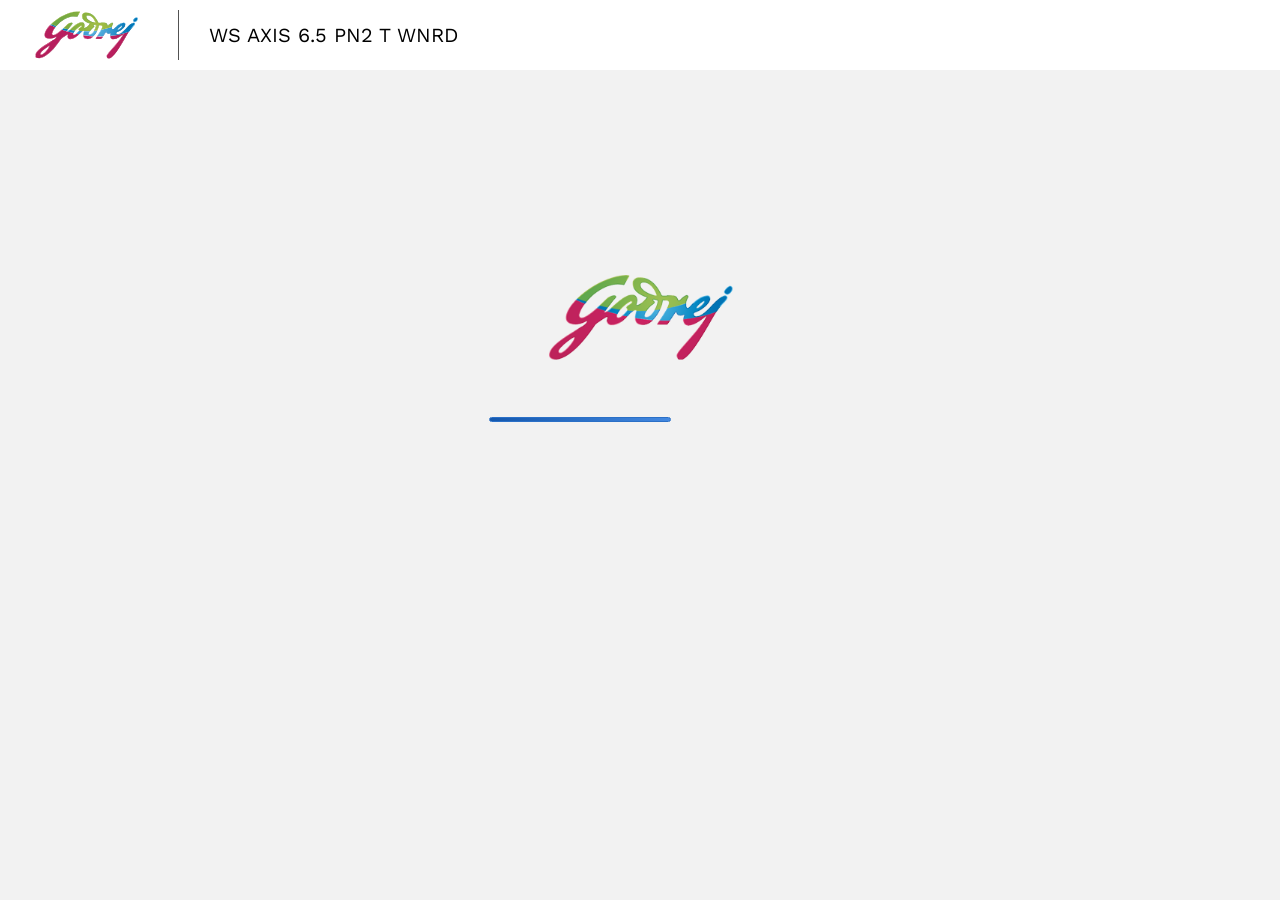
<file: Edge_WM.html>
<!DOCTYPE html>
<!-- __V3D_PUZZLES__ - enable Puzzles button in the App Manager -->
<!-- __V3D_TEMPLATE__ - template-based file; delete this line to prevent this file from being updated -->
<html lang="en">
<head>
  <title> Godrej - Web AR Experience</title>
  <meta charset="utf-8">
  <meta name="viewport" content="width=device-width, user-scalable=no, minimum-scale=1.0, maximum-scale=1.0">
  
  <!--Google Fonts-->
	<link rel="preconnect" href="https://fonts.googleapis.com">
	<link rel="preconnect" href="https://fonts.gstatic.com" crossorigin>
	<link href="https://fonts.googleapis.com/css2?family=Work+Sans:wght@200;300;400;500;600&display=swap" rel="stylesheet">

  <!-- favicons -->
  <link rel="apple-touch-icon" sizes="180x180" href="media/apple-touch-icon.png">
  <link rel="icon" type="image/png" sizes="32x32" href="media/favicon-32x32.png">
  <link rel="icon" type="image/png" sizes="16x16" href="media/favicon-16x16.png">
  <link rel="manifest" href="media/manifest.json">
  <link rel="mask-icon" href="media/safari-pinned-tab.svg" color="#0048a5">
  <meta name="theme-color" content="#ffffff">

  <meta name="generator" content="Verge3D 4.1.1">

  <!-- favicons -->
  <link rel="apple-touch-icon" sizes="180x180" href="media/apple-touch-icon.png">
  <link rel="icon" type="image/png" sizes="32x32" href="media/favicon-32x32.png">
  <link rel="icon" type="image/png" sizes="16x16" href="media/favicon-16x16.png">
  <link rel="manifest" href="media/manifest.json">
  <link rel="mask-icon" href="media/safari-pinned-tab.svg" color="#0048a5">
  <meta name="theme-color" content="#ffffff">


  
  <script src="v3d.js"></script>
  <script src="Edge_WM.js"></script>
   <script src="main.js"></script>
   
     <link rel="stylesheet" type="text/css" href="Edge_WM.css">
   
     <script src="https://ajax.googleapis.com/ajax/libs/jquery/3.6.0/jquery.min.js"></script>
	 
	 <script src="js/custom.js"></script>
	 
	<link rel="stylesheet" type="text/css" href="css/style.css" />
	
	<link rel="stylesheet" type="text/css" href="css/responsive.css" />

	<link rel="shortcut icon" href="godrej.png" type="image/png" />
	
	
	 <style>
    video {
      object-fit: cover;
    }

     video {
        height: 100%;
		width: 100%;
      }
	  
	  .newtop{top:10px !important; z-index:999999 !important;}

	  .custom_slider .newimg {width: auto !important;  height: 310px !important;}
	  
	  .newinst {top:265px !important;}
	  
	  
  </style>

</head>

<body>

<video style='display:none' playsinline autoplay  id='camera'></video>

	<div class="company_name" id="company_name">
		<div class="wrapper">
			<img src="images/logo.svg" />
			<div class="product_name">WS AXIS 6.5 PN2 T WNRD</div>
		</div>
	</div>
	
	<div class="button_group" id="button_group"  style="display:none;">

				<!-- Below code is for only iOS AR and it should be exactly like as per below except file name.reality --->
				<a class="ar_btn unselectable" rel="ar" id="btnEnterARIOS"  href="Model/Espolon_Tequila.reality#allowsContentScaling=0 " style="display:none;"><img><span>View in AR</span></a>
				
				<!--This Button is for Android-->
				<a class="ar_btn" id="AR_btn" target="_blank" style="display:none;">View in AR</a>
	
	</div>


  <div id="v3d-container">
		
		<div id="fullscreen_button" class="fullscreen-button fullscreen-open" title="Toggle fullscreen mode"></div>

		<div id="f1" class="instruct" style="display:none;">
			Hold your phone pointing Ground / Flat Surface. Avoid shiny surfaces and floor. Wait for Placement Indicator.
		</div>

		<div id="f2" class="instruct" style="display:none;">Tap on Placement Indicator for AR</div>
		<div id="fullscreen_button" class="fullscreen-button fullscreen-open" title="Toggle fullscreen mode"></div>
		
		<div class="not_allow_close" id="not_allow_close" style="display:none;">
	  
			<div class="instruct">
				You are too close to the AR object<br />
				Step back for better experience  
			</div>

		</div>
		
		<div class="pagination_wrapper" id="page_section" style="display:none;">
			
			<ul class="pagination">
				<li id="btn_1">1</li>
				<li id="btn_2">2</li>
				<li id="btn_3">3</li>
				<li id="btn_4">4</li>
				<li id="btn_5">5</li>
				<li id="btn_6">6</li>
				<li id="btn_7">7</li>
				<li id="btn_8">8</li>
				<li id="btn_9">9</li>
				<li id="btn_10">10</li>
				<li id="btn_11">11</li>
				
			</ul>
			
			
			<div class="page_pop" id="page_pop1" style="display:none;">
				<h3>Spin Lid & Spin Cover</h3>
			</div>
			<div class="page_pop" id="page_pop2" style="display:none;">
				<h3>Spin Shower</h3>
				<p>Unique spin shower rinse mechanism for better detergent removal.<p>
			</div>
			<div class="page_pop" id="page_pop3" style="display:none;">
				<h3>Detachable Lid with Easy Placement on the Side</h3>
			</div>
			<div class="page_pop" id="page_pop4" style="display:none;">
				<h3>Aqua Ripple Pulsator</h3>
				<p>Creates infinite ripples in the water that ensure detergent mixes well & enters deep into the clothes, for a deep clean wash.</p>
			</div>
			<div class="page_pop" id="page_pop5" style="display:none;">
				<h3>Force Stream</h3>
				<p>Water gushes out at high pressure, to mix the detergent better & provide a hard hitting motion from the top as well.</p>
			</div>
			<div class="page_pop" id="page_pop6" style="display:none;">
				<h3>Micro Lint Filter</h3>
				<p>The filter traps the excess lint that larger loads tend to produce.</p>
			</div>
			<div class="page_pop" id="page_pop8" style="display:none;">
				<h3>5 Year Wash Motor Warranty</h3>
			</div>
			<div class="page_pop" id="page_pop9" style="display:none;">
				<h3>Active Soak upto 20 Min.</h3>
				<p>Ditch the bucket ! Pre soak your clothes in the machine itself before the start of the wash cycle. The pulsator movement will also provide hand scrub action to loosen tough stains.</p>
			</div>
			<div class="page_pop" id="page_pop10" style="display:none;">
				<h3>Wash Mode Selector</h3>
				<p>Gentle, Regular, Strong</p>
			</div>
			<div class="page_pop" id="page_pop11" style="display:none;">
				<h3>5 Min. Spin Timer</h3>
			</div>
			
			
			
		</div>
		
		<div class="right_menu">
			<ul>
				<li id="btn_cp" class="btn_cp">Control Panel </li>
				<li id="btn_dim" class="btn_dim">Dimension</li>
				<li id="btn_reset" class="btn_reset">Reset</li>
			</ul>
		</div>
		
		
		<div class="zoom">
			<div class="zoom_wrapper">
				<span class="btn_zoomin" id="btn_zoomin"></span>
				<span class="btn_zoomout" id="btn_zoomout"></span>
			</div>
		</div>
		
		
	
  </div>
  
  <div id='doNotUseLandscape'></div>
  <div id='webXRNotSupported'></div>
  <div id='useChrome'>For AR experience please use Google Chrome</div>
  <div id="enableWebGl"></div>
  <div id='lightMessage'>AR experience is best viewed in natural and open lighting conditions.</div>
  
  
			<!--This Button is for only Desktop view and it allows -->
			<a class="ar_btn desktop_only" id="AR_btn_desktop">View in AR</a>
			
			<div class="qr_popup" id="qr_pop" style="display:none;">
				<img src="images/close.svg" id="close_qr">
				<div class="qr_img">
					<img src="images/qr_code.png" style="width:100%;" />
				</div>
			</div>
			
  <span id="hamb" class="hamb" style="display:none;">
	<img src="images/hamb.svg" id="hicon"  />
	<img src="images/close_white.svg" style="display:none;" id="cicon" />
  </span>
  
</body>

</html>
</file>
<file: Edge_WM.css>
/* __V3D_TEMPLATE__ - template-based file; delete this line to prevent this file from being updated */

body {
    margin: 0px;
    overflow: hidden;
}

#v3d-container {
    position: absolute;
    top: 0px;
    left: 0px;
    width: 100%;
    height: 100%;
}

.fullscreen-button {
    position: absolute;
    top: 5px;
    right: 5px;
    width: 50px;
    height: 50px;
    cursor: pointer;
    background-size: 100% 100%;
    display: none;
    z-index: 1;
}

.fullscreen-open {
    background-image: url('media/fullscreen_open.svg');
}

.fullscreen-close {
    background-image: url('media/fullscreen_close.svg');
}

/* removes tap blinking on ios devices */
* { -webkit-tap-highlight-color:rgba(0,0,0,0); }
</file>
<file: css/style.css>
body{margin:0; padding:0; font-family: 'Work Sans', sans-serif;}


.outer {
    display: flex;
    justify-content: center;
    height: 100%;
  
}

.model_info {
    font-family: 'GTEestiProDisplay-Light';
    color: #fff;
    padding-top: 70px;
    padding-bottom: 20px;
	position:absolute;
	width:50%;
	left:25%; z-index:9; 
	
	
}


.middle_section {
    width: 50%;
    margin-top: 70px;
    padding-top: 60px;
    height: calc(100% - 140px);
}
 
.middle_section .loader_img {
    display: block;
    margin: 0 auto;
}

.company_name {
    background: #fff;
    padding-top: 10px;
    padding-bottom: 10px;
    position: fixed;
    left: 0;
    right: 0;
    top: 0;
    z-index: 99999;
   
    display: flex;
    justify-content: flex-start;
    align-items: center;
}


.company_name .wrapper{ justify-content: center; display: flex; justify-content: center;  align-items: center; padding-left:35px;}


.product_name::before {
    content: '';
    border-left: 1px solid #525252;
    padding-left: 10px;
    height: 50px;
    display: block;
}


                                                                                            


.company_name img{display: block;  margin: 0 auto; height:50px;}

.brand_name{background:#fff;  padding-top: 5px;  padding-bottom: 5px; position:fixed; left:0; right:0; top:0; z-index:99999;}
                                                                                            
.brand_name img{display: block;  margin: 0 auto; height:68px;}

.middle_section .model_img {
  
    height: 50%;
}

.middle_section .model_img img {
    display: block;
    margin: 0 auto;
    height: 90%;
	padding-top:30px;
}

html,
body
{height:100%;}
   
.logo_img img{margin:0 auto; display:block}   


.loader_section{position:relative;}



.product_name{font-size:20px; padding-left:40px; display:flex; align-items:center;}



/* Loader CSS */



@-webkit-keyframes loader {
  0% {
    width: 0;
  }
  20% {
    width: 10%;
  }
  25% {
    width: 24%;
  }
  43% {
    width: 41%;
  }
  56% {
    width: 50%;
  }
  66% {
    width: 52%;
  }
  71% {
    width: 60%;
  }
  75% {
    width: 76%;
  }
  94% {
    width: 86%;
  }
  100% {
    width: 100%;
  }
}

@keyframes loader {
  0% {
    width: 0;
  }
  20% {
    width: 10%;
  }
  25% {
    width: 24%;
  }
  43% {
    width: 41%;
  }
  56% {
    width: 50%;
  }
  66% {
    width: 52%;
  }
  71% {
    width: 60%;
  }
  75% {
    width: 76%;
  }
  94% {
    width: 86%;
  }
  100% {
    width: 100%;
  }
}
.progress-bar {
  border-radius: 60px;
  overflow: hidden;
  width: 100%;
}
.progress-bar span {
  display: block;
}

.bar {
  background: rgba(0, 0, 0, 0.075);
}

.progress {
  -webkit-animation: loader 8s ease infinite;
          animation: loader 8s ease infinite;
  background: #75b800;
  color: #fff;
  padding: 5px;
  width: 0;
}



.progress-bar {
    width: 14%;
    transform: translate3d(-50%, -50%, 0);
    margin: 0 auto;
   
    left: 50%;
    position: absolute;
    top: 0;
}




.popup {
   
    background: #fff;
    margin: 0 auto;
    position: absolute;
    z-index: 4;
    border-radius: 10px;
}

.qr_popup {
    background: #fff;
    margin: 0 auto;
    position: absolute;
    z-index: 4;
    border-radius: 10px;
    top: auto;
    width: 154px;
    left: auto;
    right: 10px;
    bottom: 73px;
    border: 1px solid #8d8d8d;
}

#pop1 .popup_body {
    padding-top: 0px;
}

.popup_body .inner {
    padding: 10px;
    display: flex;
    justify-content: center;
    position: relative;
}

.slider_bottom_nav {
    display: flex;
    justify-content: space-between;
    padding: 0 2.5%;
    margin-top: 10px;
}

.indic {
    display: flex;
    width: 90px;
    justify-content: space-evenly;
    margin: 0 auto;
    position: relative;
    top: -14px;
}


.custom_slider img {
    display: block;
    margin: 0 auto;
    width: 100%;
}

.popup_body {
    padding-left: 0px;
    padding-right: 0px;
    padding-bottom: 0px;
}

.inst {
    text-align: center;
    font-size: 22px;
    position: absolute;
    left: 0;
    right: 0;
    top: 303px;
}

.inst span {
	
	color:#1e82da;
	
}





.v3d-container{}

.v3d-simple-preloader-logo{}



.v3d-simple-preloader-background{background:#f2f2f2}


.overlay{background:#000; position:fixed; left:0; right:0; bottom:0; top:0; opacity:0.7; z-index:3;}


	
.contact_btn {
    display: inline-block;
    background: url(../images/icon_contact.svg) no-repeat #fff;
    color: #47131a;
    align-items: center;
    padding: 12px 15px;
    position: fixed;
    bottom: 20px;
    right: 20px;
    padding-left: 45px;
    padding-right: 20px;
    border-radius: 10px;
    z-index: 1;
    text-align: center;
    position: absolute;
    right: 15px;
    bottom: 15px;
    text-decoration: none;
    font-weight: bold;
    letter-spacing: 1px;
    border: 1px solid #122749;
    background-size: 22px auto;
    background-position: 12px 13px;
	line-height: 24px;
}

	
.continue_btn {
    display: inline-block;
    background: url(../images/icon_continue.svg) no-repeat #fff;
    color: #47131a;
    align-items: center;
    padding: 12px 15px;
    position: fixed;
    bottom: 20px;
    right: 20px;
    padding-left: 45px;
    padding-right: 20px;
    border-radius: 10px;
    z-index: 1;
    text-align: center;
    position: absolute;
    right: 15px;
    bottom: 15px;
    text-decoration: none;
    font-weight: bold;
    letter-spacing: 1px;
    border: 1px solid #122749;
    background-size: 22px auto;
    background-position: 12px 13px;
	line-height: 24px;
	cursor:pointer;
}

.info_btn {
    display: inline-block;
    background: url(../images/icon_info.svg) no-repeat #fff;
    color: #47131a;
    align-items: center;
    position: fixed;
    bottom: 20px;
    right: 20px;
    border-radius: 10px;
    z-index: 1;
    text-align: center;
    position: absolute;
    right: 15px;
    bottom: 15px;
    text-decoration: none;
    font-weight: bold;
    letter-spacing: 1px;
    border: 1px solid #122749;
    background-size: 26px auto;
    background-position: center;
    width: 20px;
    height: 20px;
    border-radius: 100%;
    padding: 13px;
	cursor:pointer;
}
	
	
.ar_btn {
    display: inline-block;
    background: url(../images/icon_ar.svg) no-repeat #258ec8;
    color: #fff;
    align-items: center;
    padding: 12px 15px;
    position: fixed;
    bottom: 20px;
    right: 10px;
    padding-left: 36px;
    padding-right: 20px;
    border-radius: 10px;
    z-index: 1;
    text-align: center;
    position: absolute;
    bottom: 15px;
    text-decoration: none;
   
    letter-spacing: 1px;
    border: 1px solid #122749;
    background-size: 36px auto;
    background-position: 1px 4px;
    line-height: 24px;
}

	
.slider_bottom_nav a{cursor:pointer;}
   

.instruct{
	background: rgba(18, 39, 73, 0.7); position:absolute; left:0; right:0; bottom:0; padding:20px; font-family:arial; font-size:14px; color:#80ea19; text-align:center;
	/* background: #122749; */
	
}

#pop_skip{position:absolute; top:20px; right:20px;}
#pop_skip img{width:25px; border:1px solid #ccc; border-radius:100%; padding:10px;}

#pop_next{position:absolute; bottom:10px; right:10px;}
#pop_next img{width:25px; border:1px solid #ccc; border-radius:100%; padding:10px;}

#pop_prev{position:absolute; bottom:10px; left:10px;}
#pop_prev img{width:25px; border:1px solid #ccc; border-radius:100%; padding:10px;}


.loader_title{margin:0; padding:15px 0 0 0; font-size:18px;}


.not_allow_close {
    position: fixed;
    left: 0;
    top: 0px;
    right: 0;
    bottom: 0;
    background: rgba(0, 0, 0, 0.8);
    z-index: 999;
    text-align: center;
    color: #fff;
    font-size: 18px;
    display: block;
   
    justify-content: center;
    padding: 15px;
    padding-top: 40px;
}

.not_allow_close .instruct{color:orange;}

.step2_bg{background:radial-gradient(circle at center, #ffdc8c, #297eff, #13294b 90%); border:0px solid red; position:fixed; left:0px; right:0px; top:0px; bottom:0px; z-index:99;}



#info_pop {
    background: #fff;
    padding: 25px;
    border: 1px solid #458af1;
}

#close_info {
    position: absolute;
    right: 20px;
    top: 20px;
    width: 27px;
    border: 1px solid #ccc;
    border-radius: 80px;
    padding: 5px;
    padding: 8px; cursor:pointer;
}



#close_info img{width:20px; height:20px;}



/* continue btn */


body {
  background: #444;
}

.play-btn {
    width: 100px;
    height: 100px;
    background: radial-gradient( rgb(250 218 143) 60%, rgb(19 41 76) 62%);
    border-radius: 50%;
    position: relative;
    display: block;
    box-shadow: 0px 0px 25px 3px rgb(31 87 173);
    transform: scale(0.5);
    position: absolute;
    right: 0;
    bottom: 0;
	z-index:999; cursor:pointer;
}

/* triangle */
.play-btn::after {
    content: "";
    position: absolute;
    left: 50%;
    top: 50%;
    -webkit-transform: translateX(-40%) translateY(-50%);
    transform: translateX(-40%) translateY(-50%);
    transform-origin: center center;
    width: 0;
    height: 0;
    border-top: 15px solid transparent;
    border-bottom: 15px solid transparent;
    border-left: 25px solid #256ddb;
    z-index: 100;
    -webkit-transition: all 400ms cubic-bezier(0.55, 0.055, 0.675, 0.19);
    transition: all 400ms cubic-bezier(0.55, 0.055, 0.675, 0.19);
}

/* pulse wave */
.play-btn:before {
  content: "";
  position: absolute;
  width: 150%;
  height: 150%;
  -webkit-animation-delay: 0s;
  animation-delay: 0s;
  -webkit-animation: pulsate1 2s;
  animation: pulsate1 2s;
  -webkit-animation-direction: forwards;
  animation-direction: forwards;
  -webkit-animation-iteration-count: infinite;
  animation-iteration-count: infinite;
  -webkit-animation-timing-function: steps;
  animation-timing-function: steps;
  opacity: 1;
  border-radius: 50%;
  border: 5px solid rgba(255, 255, 255, .75);
  top: -30%;
  left: -30%;
  background: rgba(198, 16, 0, 0);
}

@-webkit-keyframes pulsate1 {
  0% {
    -webkit-transform: scale(0.6);
    transform: scale(0.6);
    opacity: 1;
    box-shadow: inset 0px 0px 25px 3px rgba(255, 255, 255, 0.75), 0px 0px 25px 10px rgba(255, 255, 255, 0.75);
  }
  100% {
    -webkit-transform: scale(1);
    transform: scale(1);
    opacity: 0;
    box-shadow: none;

  }
}

@keyframes pulsate1 {
  0% {
    -webkit-transform: scale(0.6);
    transform: scale(0.6);
    opacity: 1;
    box-shadow: inset 0px 0px 25px 3px rgba(255, 255, 255, 0.75), 0px 0px 25px 10px rgba(255, 255, 255, 0.75);
  }
  100% {
    -webkit-transform: scale(1, 1);
    transform: scale(1);
    opacity: 0;
    box-shadow: none;

  }
}


#info_pop .inner{padding-right:40px;}



.pagination_wrapper {
    position: fixed;
    bottom: 3px;
    display: flex;
    z-index: 9999;
    left: 0;
    right: 0;
    justify-content: center;
}

.pagination {
    padding: 0;
    margin: 0;
    display: flex;
    list-style-type: none;
    margin-bottom: 20px;
 
    width: 110px;
    height: 47px;
}


.pagination li {
    color: #fff;
    /* background: #2d92cb; */
    display: flex;
    width: 40px;
    height: 40px;
    border-radius: 100%;
    align-items: center;
    justify-content: center; margin-left:5px;margin-right:5px; cursor:pointer; transition:0.5s;
}

#btn_2{
  background-image: url('../Merino_14183_Mille\ Ontario\ Oak.jpg'); background-position:center;
}
#btn_1{
  background-image: url('../Merino_14668_Beles\ Samari\ Oak.jpg'); background-position:center;
}
#btn_14 {
    background-image: url('../images/edit_icon.jpg');
    padding: 0;
    height: 40px;
	border-radius:130%;
}
#btn_15{
  background-image: url('../images/close_icon.jpg'); border-radius:100%;
    height: 40px;
}

.pagination li:hover {
	transform:scale(1.3); transition:0.5s;
  /* background:#be225b */
}

.pagination li.selected {
	transform:scale(1.3); transition:0.5s;
  /* background:#be225b */
}


.right_menu {
    position: fixed;
    right: 0;
    top: 37%;
}

.right_menu ul {
    padding: 0;
    list-style-type: none;
}

.right_menu ul li {
    color: #ffffff;
    font-size: 18px;
    margin-bottom: 5px;
    padding-left: 40px;
    padding-right: 10px;
    padding-top: 12px;
    padding-bottom: 12px;
    border-radius: 10px 0 0 10px;
    cursor: pointer; position:absolute; width:123px; transition:0.5s;
}

.right_menu ul li:hover {
	
filter:brightness(110%); padding-right:50px; transition:0.5s;
	
}

.btn_cp {
    background: url('../images/btn_cp.svg') no-repeat #9ebb44;
    background-size: 20px;
    background-position: 12px center;
	right:0;
	top:0
}

.btn_dim {
    /* background: url('../images/btn_dim.svg') no-repeat #9ebb44; */
    background: url('../images/btn_dim.png') no-repeat #9ebb44;
    background-size: 18px;
    background-position: 13px center;
	right:0;
	top:50px;
}
.btn_reset {
    /* background: url('../images/btn_reset.svg') no-repeat #9ebb44; */
    background: url('../images/btn_reset.png') no-repeat #9ebb44;
    background-size: 24px;
    background-position: 11px center;
	right:0;
	top:100px;
}

.zoom {
    position: fixed;
    top: 50%;
    left: 20px;
}

.zoom_wrapper {
    display: flex;
    margin: 0 auto;
    width: auto;
    justify-content: space-evenly;
    flex-direction: column;
}

.btn_zoomin, .btn_zoomout {
    width: 30px;
    height: 30px;
    border-radius: 50px;
    display: block; cursor:pointer; transition:0.5s;
}

.btn_zoomin {
    background: url(../images/btn_plus.svg) no-repeat #2990ca;
    background-size: 15px;
    background-position: center;
    background-position: center;
    border: 1px solid #000;
    margin-bottom: 10px;
}
.btn_zoomin:hover {
    background: url(../images/btn_plus.svg) no-repeat #be225b;
    background-size: 15px;
    background-position: center;
    background-position: center;
    border: 1px solid #000;
    margin-bottom: 10px; transition:0.5s; transform:scale(1.3);
}



.btn_zoomout {
    background: url(../images/btn_minus.svg) no-repeat #2d92cb;
    background-size: 15px;
    background-position: center;
    border: 1px solid #000;
}

.btn_zoomout:hover {
    background: url(../images/btn_minus.svg) no-repeat #be225b;
    background-size: 15px;
    background-position: center;
    border: 1px solid #000; transition:0.5s; transform:scale(1.3);
}

#AR_btn_desktop{cursor:pointer;}

#close_qr {
    position: absolute;
    right: 0px;
    top: auto;
    width: 14px;
    border: 1px solid #ccc;
    border-radius: 80px;
    padding: 5px;
    padding: 6px;
    cursor: pointer;
    background: #333;
    bottom: 162px;
}

.qr_img{padding:6px;}

.page_pop {
    background-color: rgba(0, 0, 0, 0.7);
    width: 650px;
    position: fixed;
    left: calc(50% - 325px);
    bottom: 75px; padding:15px; border-radius:15px 15px 0 0;
}

.page_pop h3{color:#fff; text-align:center; font-family:"Helvetica Neue", Helvetica, Arial, sans-serif;}

.page_pop p{color:#fff; text-align:center; font-family:"Helvetica Neue", Helvetica, Arial, sans-serif; line-height:20px;}

.top_menu{position:absolute; right:15px; top:10px; z-index:9999; list-style-type:none;}

.bottom_menu{position:absolute; right:15px; bottom:10px; z-index:9999; list-style-type:none;}  

#btn_15 img{background:#fff; padding:5px; border-radius:100px;}

#btn_14 img{background:#fff; padding:5px; border-radius:100px;}

.warning-center {
  position: absolute;
  width: 100%;
  height: 40px;
  bottom: 15%;
  margin-top: -25px;
  left: 0px;
  display: block;
}

.warning-AR-unavailable {
  position: absolute;
  width: 240px;
  height: 40px;
  left: 50%;
  margin-left: -121px;
  z-index: 999;
  background-color: #ffc107; /* Background color for the text */
  border-radius: 20px; /* Rounded corners for the background */
  padding: 10px; /* Padding to give some space around the text */
  text-align: center; /* Center the text horizontally */
  display: none;
}


.warning-could-not-enter-AR {
  position: absolute;
  width: 360px;
  height: 40px;
  display: none;
  z-index: 1;
  left: 50%;
  margin-left: -181px;
  background-color: #ffc107; /* Background color for the text */
  border-radius: 5px; /* Rounded corners for the background */
  padding: 10px; /* Padding to give some space around the text */
  text-align: center; /* Center the text horizontally */
}
</file>
<file: css/responsive.css>
@media screen and (min-width: 350px)  {
	.pagination{flex-wrap:wrap;}
	.pagination li{margin-bottom:12px;}
	.pagination_wrapper{padding-left:15px; padding-right:15px;}
	
}


@media screen and (min-width: 768px)  {
	
	
	
	
	
	
	.company_name .wrapper .product_name::before {
   
		padding-left: 30px;
   
	}
	
	
	.step2_bg .v3d-simple-preloader-logo {
		top: 109px !important;
		position: relative;
	}
	
	
	.popup {
		width: 480px;
		left: calc(49% - 240px);
		top: 140px;
   
	}
	
	#info_pop {
		width: 640px;
		left: calc(49% - 320px);
		top: 140px;
   
	}
	
	.mobile_only{display:none !important;}
	
	.product_loading_img{position:relative; top:0px; }
	
	.product_loading_img img{height:200px; display:block; margin:0 auto;}
	
	/* .ar_btn{display:none !important;} */
	
	
	
	/* Loading Image */
	
	.v3d-simple-preloader-container
	{
    position: absolute;
    top: 300px;
    left: 50%;
    margin-left: -150px;
	width:300px;
	height:300px; border:0px solid red;
       
	}	
	
	.v3d-simple-preloader-logo{
		border:0px solid green !important; 
		background:url('../images/loading_logo.png') no-repeat !important;
		width:100% !important;
		height:167px !important; 
		background-size: auto 100% !important;
		background-position:center top !important;
	}
	
	 
	 
	 .model_info
	 {
		font-size: 18px !important;
		line-height: 23px;
		top:400px !important;
		width:40%; left:30%; 
	 }
	 
	
	 
}


@media screen and (max-width: 767px)  {
	
	
	.bottom_ar_section_mobile {
    position: absolute;
    bottom: 27px;
    width: 100%;
    display: flex;
    align-items: center;
    justify-content: center;
}


.bottom_ar_section_mobile a,
.button_group .ar_btn
 {
	text-indent: -99999px;
    padding: 0px;
    width: 30px;
    height: 30px;
    border-radius: 70px;
    background-position: center;
    padding: 5px;
    background-color: #7aaa41;
    border: 1px solid #617548;
}
	
	
	
	.page_pop {
		width: auto;
		left: 5%;
		right: 5%;
		bottom: 120px;
}
	
	
	.right_menu ul li {font-size:14px;}
	
	
	.menu_animate{right:0 !important; transition:0.5s;}
	
	.right_menu{right:-200px; transition:0.5s;}
	
	
	#hamb {
    width: 40px;
    height: 40px;
    background: #2990ca;
    position: fixed;
    right: 10px;
    top: 88px;
    z-index: 9999;
    border-radius: 20px;
}

#hamb img {
    width: 70%;
    position: relative;
    top: 6px;
    left: 6px;
}
		
	
	.right_menu{top:140px;}
	
	
	.company_name img{height:30px;}
	.company_name .wrapper{padding-left:10px;}
	
	
	.product_name{padding-left:8px; font-size:13px;}
	
	.play-btn{right:-10px; bottom:-10px;}
	
	
	#info_pop h2{font-size:20px;}
	
	.info_btn{bottom:0px;}
	
	
	.continue_btn {
  
	z-index:999;
    padding: 7px 11px;
   
 
    padding-left: 40px;
    padding-right: 14px;
   
  
  
    right: 15px;
    bottom: 15px;
   
  
  
    background-size: 22px auto;
    background-position: 9px 8px;
  
    cursor: pointer;
}
	
	
	
	.step2_bg .v3d-simple-preloader-logo {
		top: 100px !important;
		position: relative;
	}
	
	
	
	
	
	#pop_skip img {
    width: 21px;
    border: 1px solid #ccc;
    border-radius: 100%;
    padding: 6px;
}
	
	.inst{top:222px;}
	
	.popup {
    width: 300px;
    left: calc(49% - 150px);
    top: 140px;
   
}

	#info_pop {
		  width: 80%;
    left: 4%;
    top: 140px;
   
	}


#pop_skip {
 
    top: 13px;
    right: 13px;
}
	
	
	.mobile_only{display:block !important;}
	.desktop_only{display:none !important;}
	
	

	
	
	/* Loading Image */
	
	.v3d-simple-preloader-container
	{
    position: absolute;
    top: 190px;
    left: 50%;
    margin-left: -150px;
	border:0px solid yellow;
	width:300px;
	height:200px;
       
}
	
	.v3d-simple-preloader-logo{ border:0px solid red !important; background:url('../images/loading_logo.png') no-repeat !important; width:100% !important; height:200px !important; background-size: auto 100% !important; background-position:center top !important;}
	 
	 
	
	
	 .model_info
	 {		 
		font-size: 16px;
		line-height: 18px;
		top:290px; border:0px solid red; width:90% !important; left:5% !important;
	 }
	 
	 
	  .model_info h2{font-size:16px;}
	  .model_info h3{font-size:14px; }
	  
	  
	  .model_info ul{padding-right:30px;}
	  .model_info ul li{font-size:12px;}

	
.button_group {
    display: flex !important;
    position: fixed;
    bottom: 28px;
    left: 16px;
    right: 0;
    z-index: 1;
    top: auto;
    justify-content: center;
    width: 100px;
    margin: 0 auto;
}
	
	.contact_btn{position:static !important;}
	
	
	.ar_btn {
   
		background: url(../images/icon_ar.svg) no-repeat #258ec8;
		background-size: 31px auto;
		background-position: 1px 4px;
		line-height: 15px;
		font-size: 11px;
		position:static;
	}
	
	
	
}

 @media screen and (max-width: 767px) {
	 
	 
	 .right_menu ul li:hover
	 
	 {
		 padding-right:5px !important;
		 
	 }
	 
		.right_menu {
    right: 15px !important;
    bottom: 9px;
    top: auto;
    z-index: 99999 !important
}
		 
		 .hamb{display:none  !important}
		 
		 .right_menu ul li {
			width: 30px;
			text-indent: -9999px;
			padding-right: 0;
			padding: 0;
			height: 30px;
			border-radius:100%;	padding:5px;
		}
		
		.btn_dim,
		.btn_reset
		{background-position:center !important;}
		
		.right_menu ul li{position:static; margin-left:18px;}
		.right_menu ul{display:flex;}
	
	
	
	 
	}
	
	
	
	
	.btn_dim,
		.btn_reset
		{background-color:#258ec8 !important}
</file>
